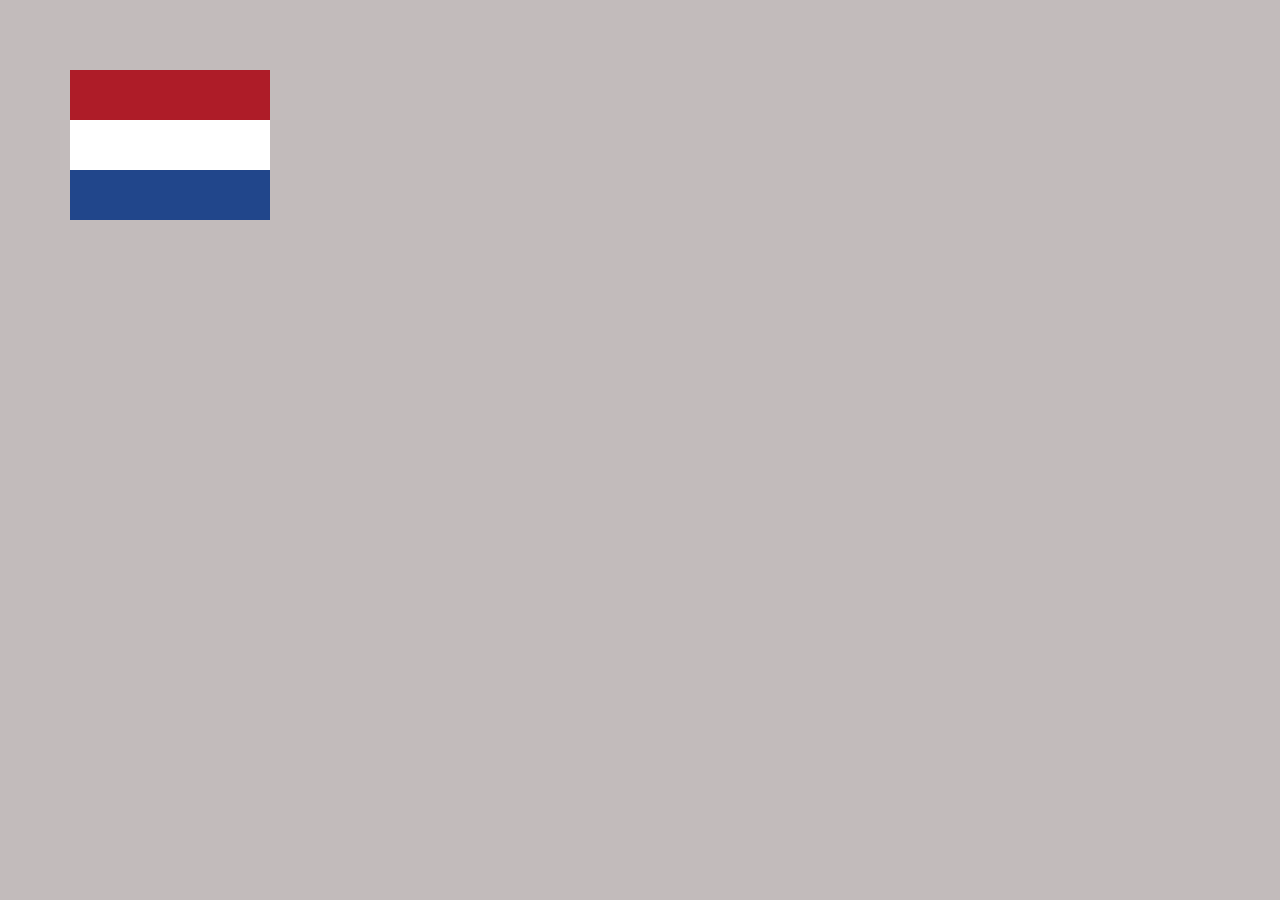
<file: bandera-holanda/index.html>
<!DOCTYPE html>
<html lang="es">
<head>
    <meta charset="UTF-8">
    <meta http-equiv="X-UA-Compatible" content="IE=edge">
    <meta name="viewport" content="width=device-width, initial-scale=1.0">
    <title>Holanda Bandera</title>
    <link rel="stylesheet" href="estilos.css">
</head>
<body>

    <div class="bandera"></div>
    
</body>
</html>
</file>
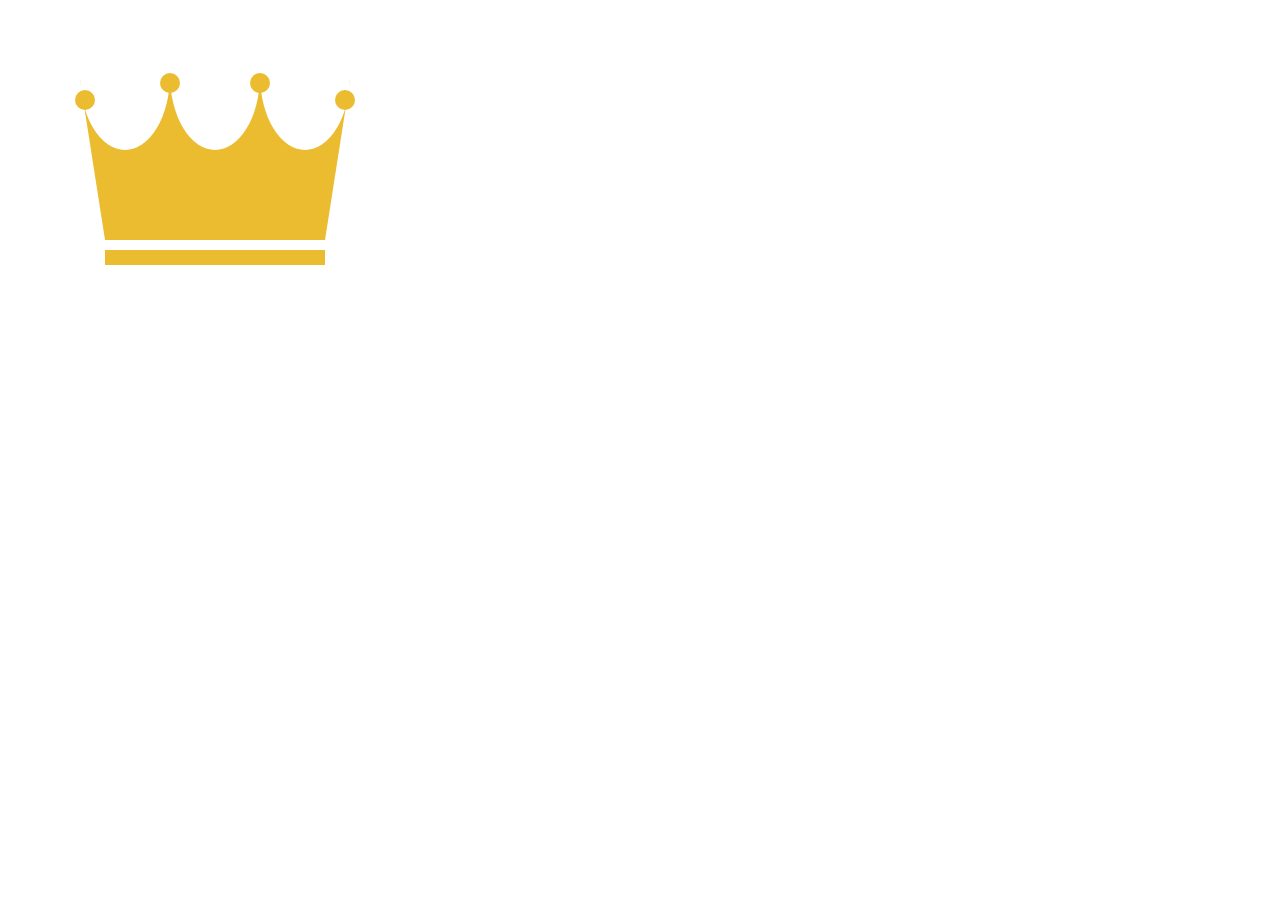
<file: corona/index.html>
<!DOCTYPE html>
<html lang="en">
<head>
    <meta charset="UTF-8">
    <meta http-equiv="X-UA-Compatible" content="IE=edge">
    <meta name="viewport" content="width=device-width, initial-scale=1.0">
    <title>Corona</title>
    <link rel="stylesheet" href="estilos.css">
</head>
<body>
    
   <div class="corona">
       <div class="picos"></div>
       <div class="base"></div>
       <div class="circulos"></div>
   </div>

</body>
</html>
</file>
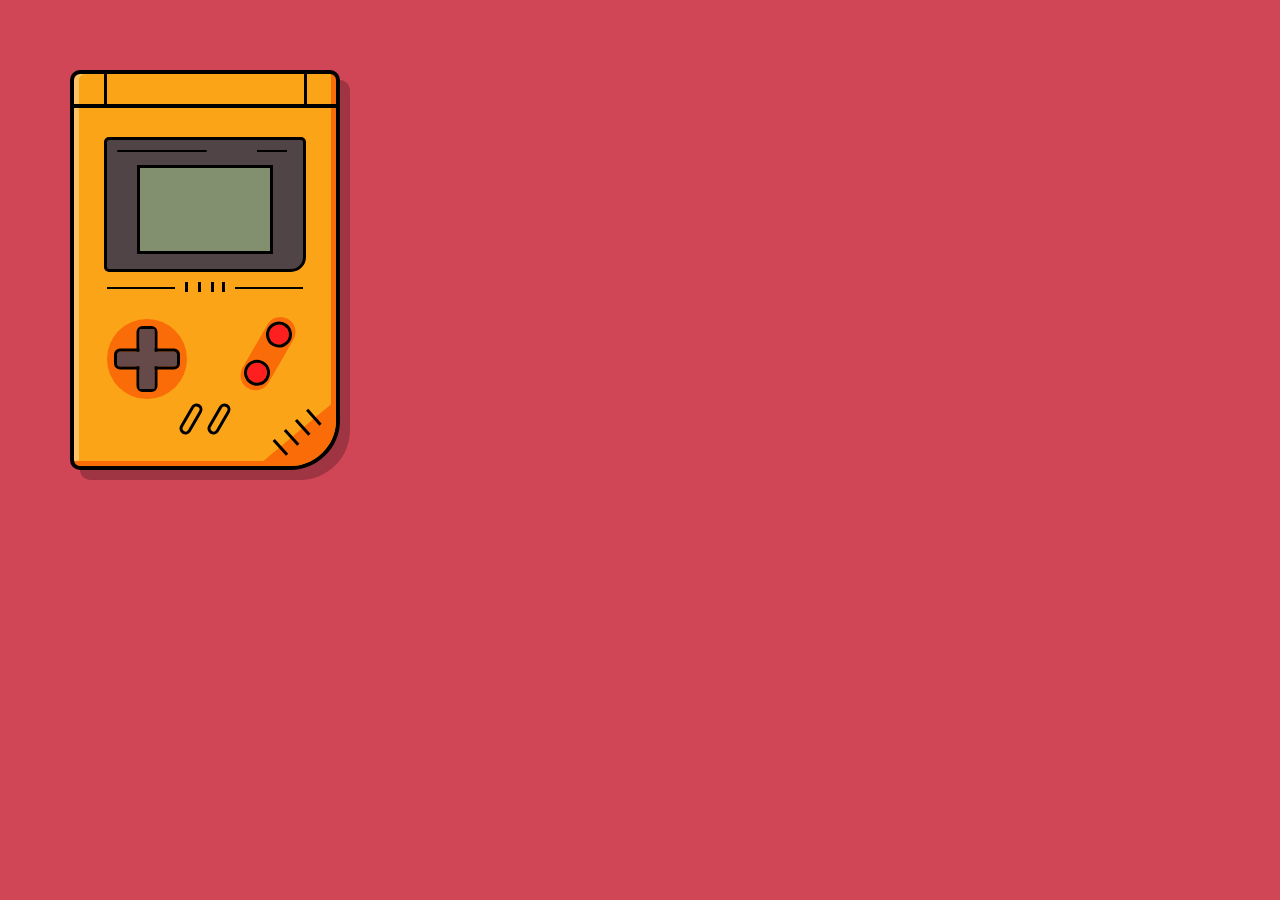
<file: gameboy/index.html>
<!DOCTYPE html>
<html lang="es">
<head>
    <meta charset="UTF-8">
    <meta http-equiv="X-UA-Compatible" content="IE=edge">
    <meta name="viewport" content="width=device-width, initial-scale=1.0">
    <title>Gameboy</title>
    <link rel="stylesheet" href="estilos.css">
</head>
<body>

    <div class="gameboy">
        <div class="line-top"></div>

        <div class="screen">
            <div class="screen-line"></div>

            <div class="line-bottom">
                <div class="line-vertical"></div>
            </div>

            <div class="controls">
                <div class="circle">
                    <div class="control"></div>
                </div>

                <div class="buttons">
                    <div class="circle-button"></div>
                    <div class="circle-button"></div>
                </div>

                <div class="play-stop">
                    <div class="play"></div>
                    <div class="play"></div>
                </div>
            </div>
        </div>

        <div class="border"></div>

        <div class="lines">
            <div class="lines-child"></div>
        </div>

    </div>
    
</body>
</html>
</file>
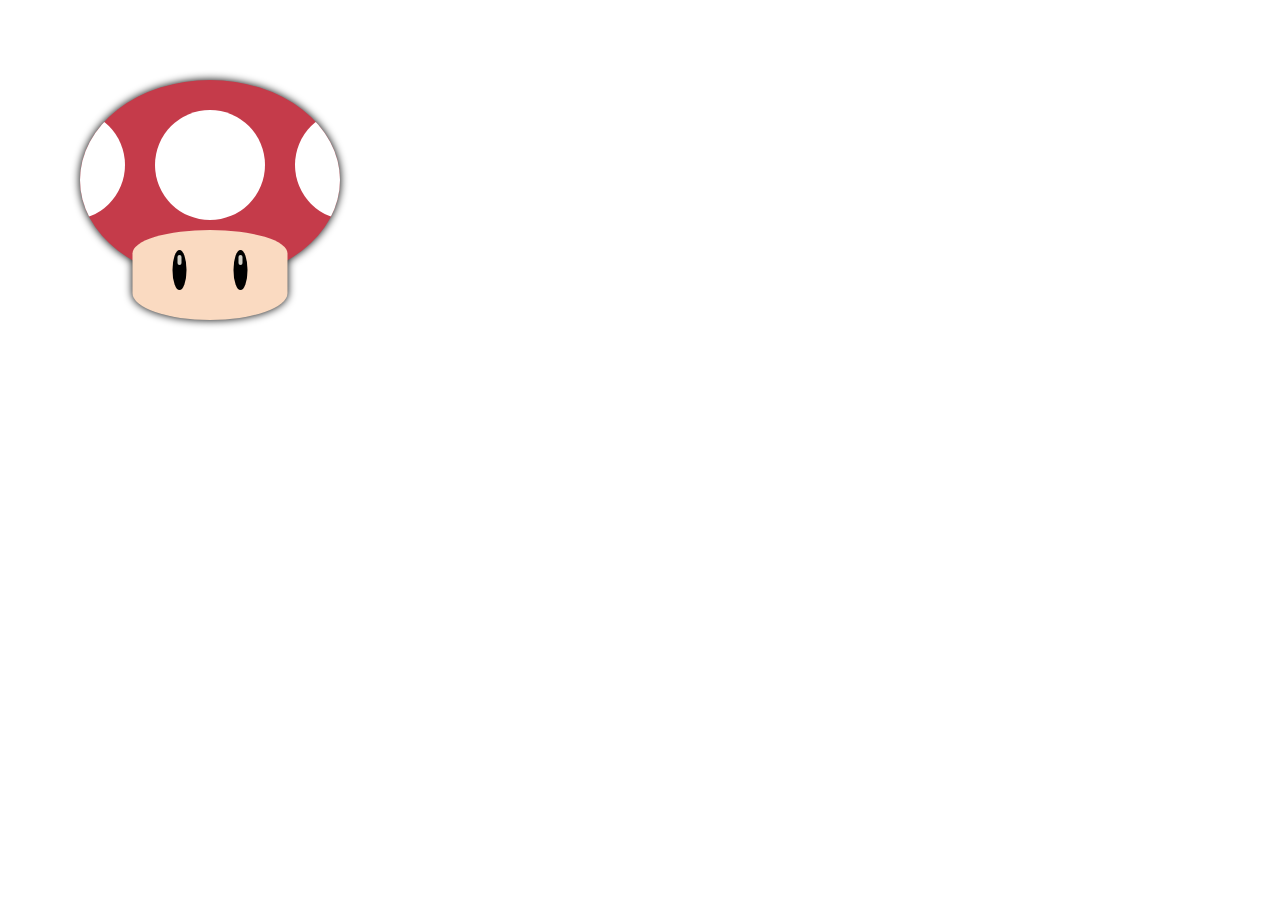
<file: hongo/index.html>
<!DOCTYPE html>
<html lang="es">
<head>
    <meta charset="UTF-8">
    <meta http-equiv="X-UA-Compatible" content="IE=edge">
    <meta name="viewport" content="width=device-width, initial-scale=1.0">
    <title>Hongo Mario</title>
    <link rel="stylesheet" href="estilos.css">
</head>
<body>
    
    <div class="hongo">
        <div class="cabeza"></div>
        <div class="cara">
            <div class="ojo"></div>
        </div>
    </div>

</body>
</html>
</file>
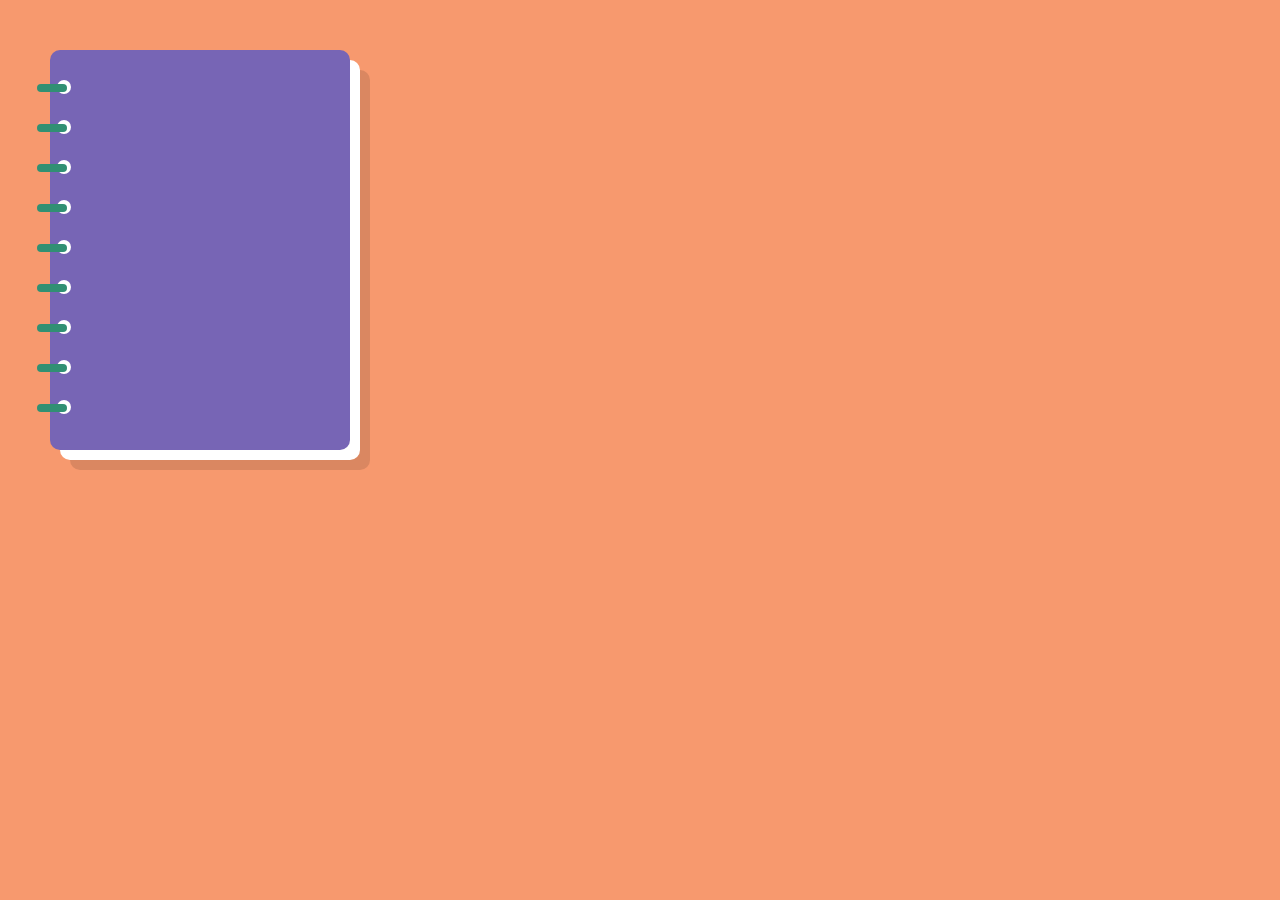
<file: libreta/index.html>
<!DOCTYPE html>
<html lang="es">
<head>
    <meta charset="UTF-8">
    <meta http-equiv="X-UA-Compatible" content="IE=edge">
    <meta name="viewport" content="width=device-width, initial-scale=1.0">
    <title>Libreta</title>
    <link rel="stylesheet" href="estilos.css">
</head>
<body>

    <div class="libreta">
        <div class="circulos">
            <div class="linea"></div>
        </div>
    </div>
    
</body>
</html>
</file>
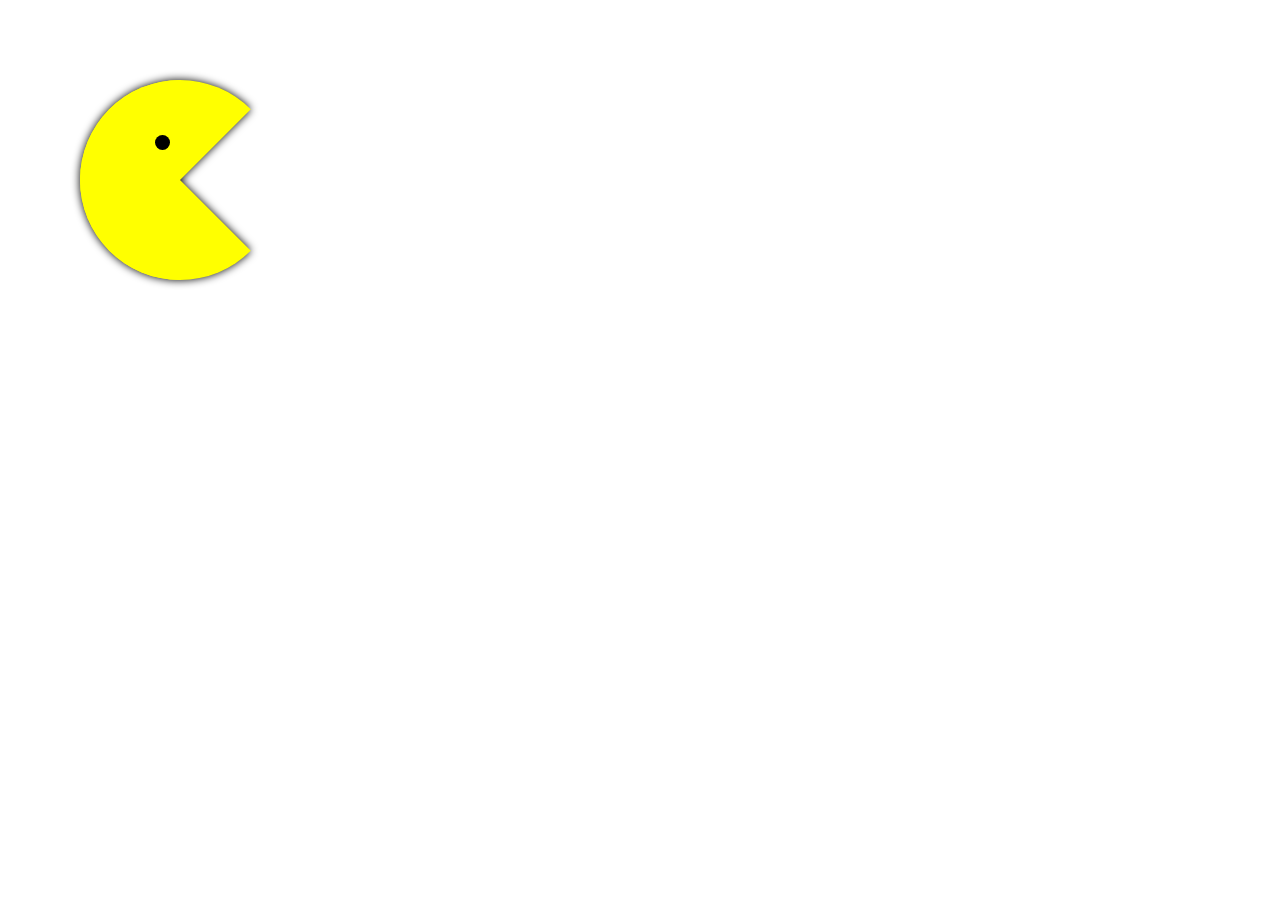
<file: pacman/index.html>
<!DOCTYPE html>
<html lang="es">
<head>
    <meta charset="UTF-8">
    <meta http-equiv="X-UA-Compatible" content="IE=edge">
    <meta name="viewport" content="width=device-width, initial-scale=1.0">
    <title>Pacman</title>
    <link rel="stylesheet" href="estilos.css">
</head>
<body>

    <div class="pacman">
        <div class="eye"></div>
    </div>
    
</body>
</html>
</file>
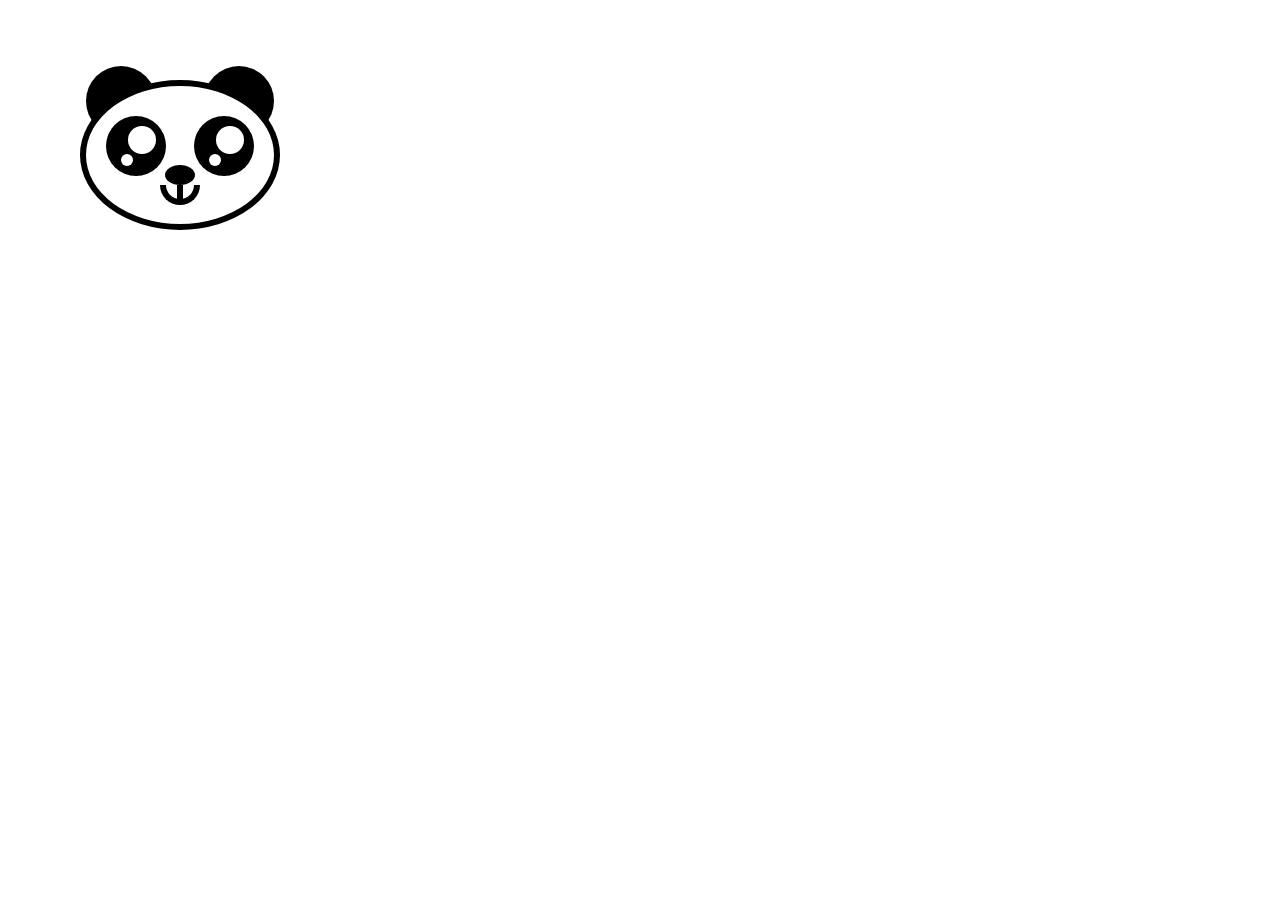
<file: panda/index.html>
<!DOCTYPE html>
<html lang="en">
<head>
    <meta charset="UTF-8">
    <meta http-equiv="X-UA-Compatible" content="IE=edge">
    <meta name="viewport" content="width=device-width, initial-scale=1.0">
    <title>Panda</title>
    <link rel="stylesheet" href="estilos.css">
</head>
<body>
    
    <div class="panda">
        <div class="orejas"></div>

        <div class="ojos">
            <div class="pupilas"></div>
        </div>
        
        <div class="ojos ojos--derecha">
            <div class="pupilas"></div>
        </div>

        <div class="nariz"></div>
    </div>
    

</body>
</html>
</file>
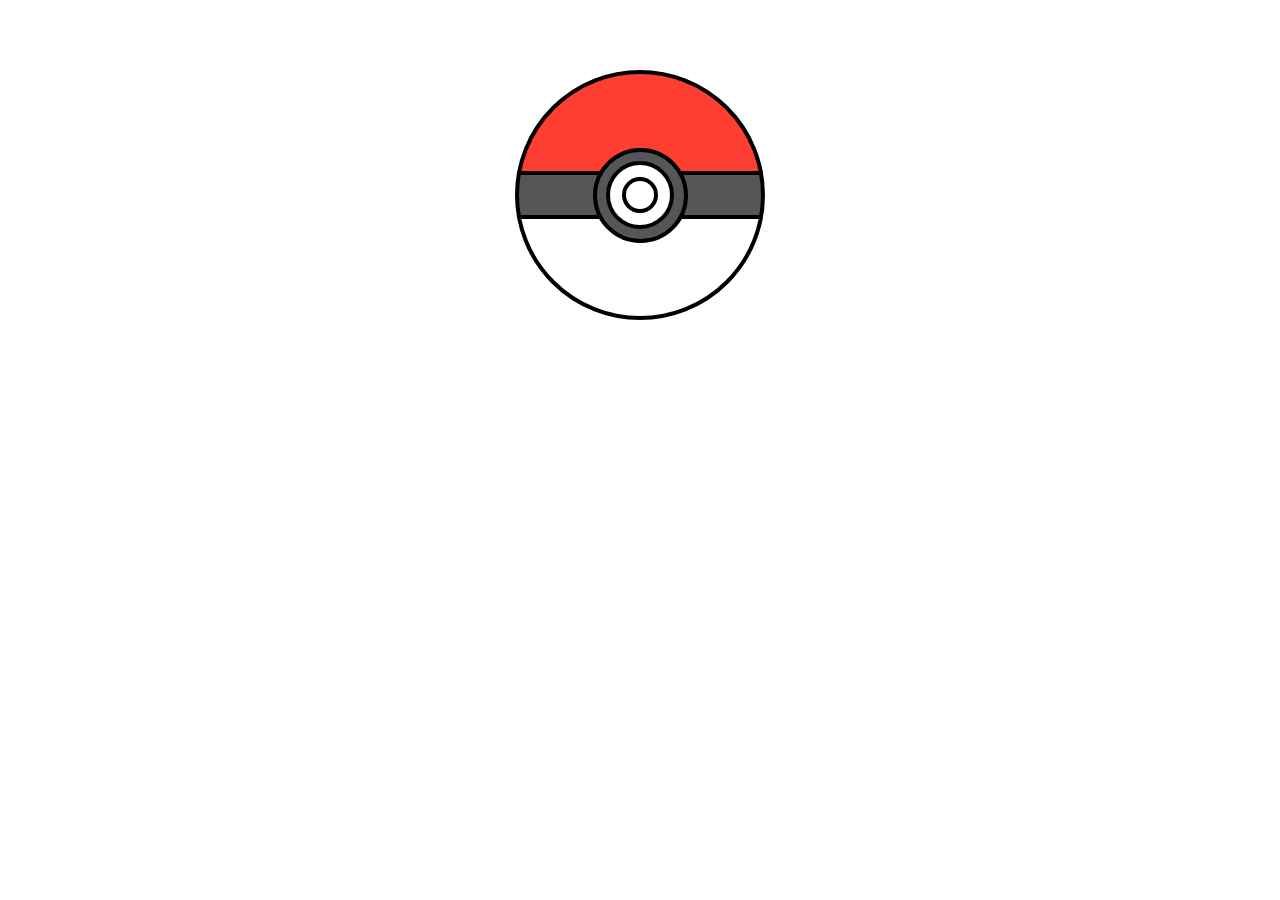
<file: pokebola/index.html>
<!DOCTYPE html>
<html lang="es">
<head>
    <meta charset="UTF-8">
    <meta http-equiv="X-UA-Compatible" content="IE=edge">
    <meta name="viewport" content="width=device-width, initial-scale=1.0">
    <title>Pokebola</title>
    <link rel="stylesheet" href="estilos.css">
</head>
<body>
    
    <div class="pokebola">
        <div class="linea"></div>
        <div class="circulos"></div>
    </div>

</body>
</html>
</file>
<file: bandera-holanda/estilos.css>
*{
    margin: 0;
    box-sizing: border-box;
}

body{
    background-color: #c2bbbb;
}

.bandera{
    margin: 70px;
    width: 200px;
    height: 50px;
    background-color: #AE1C28;
    box-shadow: 0 50px #fff, 0 100px #21468B;
}
</file>
<file: corona/estilos.css>
*, ::after, ::before{
    margin: 0;
    box-sizing: border-box;
}

.corona{
    margin: 80px;
    width: 270px;
    border-top: 160px solid #EBBB30;
    border-left: 25px solid transparent;
    border-right: 25px solid transparent;
    position: relative;
}

.picos{
    position: absolute;
    top: -240px;
    left: -25px;
    width: 90px;
    height: 150px;
    background-color: #fff;
    color: #fff;
    border-radius: 50%;
    box-shadow: 90px 0, 180px 0;
}

.base{
    position: absolute;
    width: 100%;
    height: 15px;
    background-color: #EBBB30;
    bottom: -25px;
}

.circulos{
    position: absolute;
    width: 20px;
    height: 20px;
    background-color: #EBBB30;
    color: #EBBB30;
    border-radius: 50%;
    top: -150px;
    left: -30px;
    box-shadow: 85px -17px, 175px -17px, 260px 0;
}
</file>
<file: gameboy/estilos.css>
*, ::before, ::after{
    margin: 0;
    box-sizing: border-box;
}

body{
    background-color: #D14657;
}


.gameboy{
    position: relative;
    width: 270px;
    height: 400px;
    background-color: #FCA417;
    margin: 70px;
    border: 4px solid #000;
    border-radius: 10px 10px 50px;
    overflow: hidden;
    box-shadow: 10px 10px #9F3542, -5px -5px #F96C07 inset, 5px 0 #FDC263 inset;
}

.line-top{
    position: absolute;
    top: 30px;
    left: 0;
    right: 0;
    height: 4px;
    background-color: #000;
}

.line-top::before{
    content: "";
    position: absolute;
    width: 3px;
    height: 30px;
    background-color: #000;
    top: -30px;
    left: 30px;
    box-shadow: 200px 0 ;
}

.screen{
    position: absolute;
    top: 63px;
    left: 30px;
    right: 30px;
    aspect-ratio: 3/2;
    background-color: #514447;
    border: 3px solid #000;
    border-radius: 5px 5px 15px;
}

.screen::before{
    content: "";
    position: absolute;
    left: 30px;
    right: 30px;
    top: 25px;
    bottom: 15px;
    background-color: #83906f;
    border: 3px solid;
}

.screen-line{
    position: absolute;
    width: 90px;
    height: 2px;
    background-color: #000;
    border-radius: 50px;
    top: 10px;
    left: 10px;
}

.screen-line::before{
    content: "";
    position: absolute;
    width: 30px;
    height: 2px;
    background-color: #000;
    right: -80px;
}

.line-bottom{
    position: absolute;
    left: 0;
    right: 0;
    bottom: -20px;
    height: 2px;
    background-color: #000;
}

.line-vertical{
    position: absolute;
    left: 0;
    right: 0;
    margin: 0 auto;
    background-color: #FCA417;
    width: 60px;
    height: 10px;
    top: -5px;
}

.line-vertical::before{
    content: "";
    position: absolute;
    width: 3px;
    height: 100%;
    background-color: #000;
    left: 10px;
    box-shadow: 13px 0, 26px 0, 37px 0;
}

.controls{
    position: absolute;
    left: 0;
    right: 0;
    height: 30px;
    bottom: -80px;

}

.circle{
    width: 80px;
    height: 80px;
    background-color: #F96C07;
    position: relative;
    border-radius: 50%;
}

.control{
    background-color: #664A4A;
    width: 15px;
    height: 60px;
    position: absolute;
    top: 50%;
    left: 50%;
    transform: translate(-50%, -50%);
    outline: 3px solid;
    border-radius: 3px;
}

.control::before{
    content: "";
    position: absolute;
    outline: 3px solid;
    width: 15px;
    height: 60px;
    background-color: #664A4A;
    border-radius: 3px;
    transform: rotate(90deg);
}

.control::after{
    content: "";
    display: block;
    background-color: #664A4A;
    position: relative;
    width: 100%;
    height: 100%;
}

.buttons{
    position: absolute;
    top: 0;
    right: 0;
    width: 30px;
    height: 80px;
    border-radius: 100px;
    background-color: #F96C07;
    transform: rotate(30deg);
    transform-origin: top center;
    display: flex;
    flex-direction: column;
    justify-content: space-between;
    align-items: center;
    padding: 8px 0;
}

.circle-button{
    border-radius: 50%;
    width: 20px;
    height: 20px;
    background-color: #FF1F1F;
    outline: 3px solid;
}

.play-stop{
    position: absolute;
    left: 60px;
    right: 60px;
    height: 40px;
    /* background-color: #000; */
    display: flex;
    justify-content: space-evenly;
    align-items: center;
}

.play{
    border-radius: 6px;
    width: 6px;
    height: 70%;
    outline: 3px solid;
    transform: rotate(30deg);
}

.border{
    position: absolute;
    width: 100px;
    height: 60px;
    background-color: #F96C07;
    bottom: -20px;
    right: -30px;
    transform: rotate(320deg);
}

.lines{
    position: absolute;
    width: 47px;
    height: 20px;
    bottom: 24px;
    right: 15px;
    transform: rotate(138deg);
}

.lines-child{
    width: 3px;
    height: 100%;
    background-color: #000;
    box-shadow: 15px 0, 30px 0, 45px 0;
}
</file>
<file: hongo/estilos.css>
*{
    margin: 0;
    box-sizing: border-box;
}

.hongo{
    margin: 80px;
    width: max-content;
    position: relative;
    filter: drop-shadow(0 0 4px);
    
}

.cabeza{
    width: 260px;
    height: 200px;
    background-color: #C53B4A;
    border-radius: 50%; 
    overflow: hidden;
    position: relative;
}

.cabeza::before{
    content: "";
    position: absolute;
    top: 30px;
    left: 50%;
    transform: translateX(-50%);
    width: 110px;
    height: 110px;
    border-radius: 50%;
    background-color: #fff;
    color: #fff;
    box-shadow: 140px 0, -140px 0;
}


.cara{
    position: absolute;
    background-color: #FADAC1;
    width: 155px;
    height: 90px;
    bottom: -40px;
    left: 50%;
    transform: translateX(-50%);
    border-radius: 50% 50% 50% 50% / 26% 26% 30% 30% ;
}

.ojo{
    background-color: #000;
    border-radius: 50%;
    width: 14px;
    height: 40px;
    position: absolute;
    top: 20px;
    left: 40px;
    box-shadow: 61px 0;
}

.ojo::before{
    content: "";
    position: absolute;
    left: 5px;
    top: 5px;
    width: 4px;
    height: 10px;
    background-color: #D2CFC6;
    border-radius: 30px;
    box-shadow: 61px 0 #D2CFC6;
}
</file>
<file: libreta/estilos.css>
*{
    margin: 0;
    box-sizing: border-box;
}

body{
    background-color: #F7996E;
}

.libreta{
    width: 300px;
    height: 400px;
    background-color: #7765B5;
    margin: 50px;
    border-radius: 10px;
    box-shadow: 10px 10px #fff, 
            20px 20px rgba(0, 0, 0, 0.116);
    position: relative;
}

.circulos{
    position: absolute;
    top: 30px;
    left: 7px;
    width: 14px;
    height: 14px;
    background-color: #fff;
    border-radius: 50%;
    color: #fff;

    box-shadow: 0 40px, 0 80px, 0 120px, 0 160px, 0 200px, 0 240px, 0 280px, 0 320px;
}

.linea{
    position: absolute;
    top: 4px;
    left: -20px;
    width: 30px;
    height: 8px;
    background-color: #319073;
    color:#319073 ;
    border-radius: 10px;
    box-shadow: 0 40px, 0 80px, 0 120px, 0 160px, 0 200px, 0 240px, 0 280px, 0 320px;
}
</file>
<file: pacman/estilos.css>
*{
    box-sizing: border-box;
    margin: 0;
}

.pacman{
    position: relative;
    margin: 80px;
    width: 100px;
    border-top: 100px solid #ff0;
    border-bottom: 100px solid #ff0;
    border-left: 100px solid #ff0;
    border-right: 100px solid transparent;
    border-radius: 50%;
    filter: drop-shadow(0 0 4px);
}

.pacman::before{
    content: "";
    position: absolute;
    width: 15px;
    height: 15px;
    background-color: #000;
    border-radius: 50%;
    top: -45px;
    right: 10px;
}
</file>
<file: panda/estilos.css>
*,
::after,
::before {
    margin: 0;
    box-sizing: border-box;
}

.panda{
    margin: 80px;
    width: 200px;
    height: 150px;
    border: 6px solid;
    border-radius: 50%;
    position: relative;
    background-color: #fff;
    display: flex;
    align-items: center;
    justify-content: center;
}

.orejas{
    position: absolute;
    width: 70px;
    height: 70px;
    background-color: #000;
    border-radius: 50%;
    top: -20px;
    left: 0;
    box-shadow: 118px 0;
    z-index: -1;
}

.ojos{
    position: absolute;
    width: 60px;
    height: 60px;
    background-color: #000;
    border-radius: 50%;
    top: 30px;
    left: 20px;
}

.ojos--derecha{
    left: unset;
    right: 20px;
}

.pupilas{
    width: 28px;
    height: 28px;
    background-color: #fff;
    border-radius: 50%;
    position: absolute;
    top: 10px;
    right: 10px;
    box-shadow: -15px 20px 0 -8px #fff;
}

.nariz{
    width: 30px;
    height: 20px;
    background-color: #000;
    border-radius: 50%;
    position: relative;
    top: 20px;
}

.nariz::before{
    content: "";
    position: absolute;
    width: 6px;
    height: 14px;
    background-color: #000;
    top: 20px;
    left: 12px;
}

.nariz::after{
    content: "";
    position: absolute;
    width: 40px;
    height: 20px;
    border: 6px solid #000;
    top: 20px;
    left: -5px;
    border-bottom-left-radius: 60px;
    border-bottom-right-radius: 60px;
    border-top: 0;
}
</file>
<file: pokebola/estilos.css>
*{
    margin: 0;
    box-sizing: border-box;
}

.pokebola{
    display: flex;
    position: relative;
    width: 250px;
    height: 250px;
    border: 4px solid #000;
    border-radius: 50%;
    margin: 70px auto;
    background-image: linear-gradient(#FF3E32 40%, #565658 40%, #565658 60%, #FFFFFF 60%);

    overflow: hidden;
}

.linea{
    position: absolute;
    width: 100%;
    height: 4px;
    background-color: #000;
    top: 40%;
    box-shadow: 0 44px;
}

.circulos{
    margin: auto;
    width: 95px;
    height: 95px;
    border: 4px solid;
    border-radius: 50%;
    background-color: #565658;
    z-index: 1;
    display: grid;
    place-items:center ;
}

.circulos::before{
    width: 60px;
    height: 60px;
}


.circulos::after{
    width: 28px;
    height: 28px;
}

.circulos::after, .circulos::before{
    content: "";
    background-color: #fff;
    grid-column: 1/2;
    grid-row: 1/2;
    border-radius: 50%;
    border: inherit;
}
</file>
